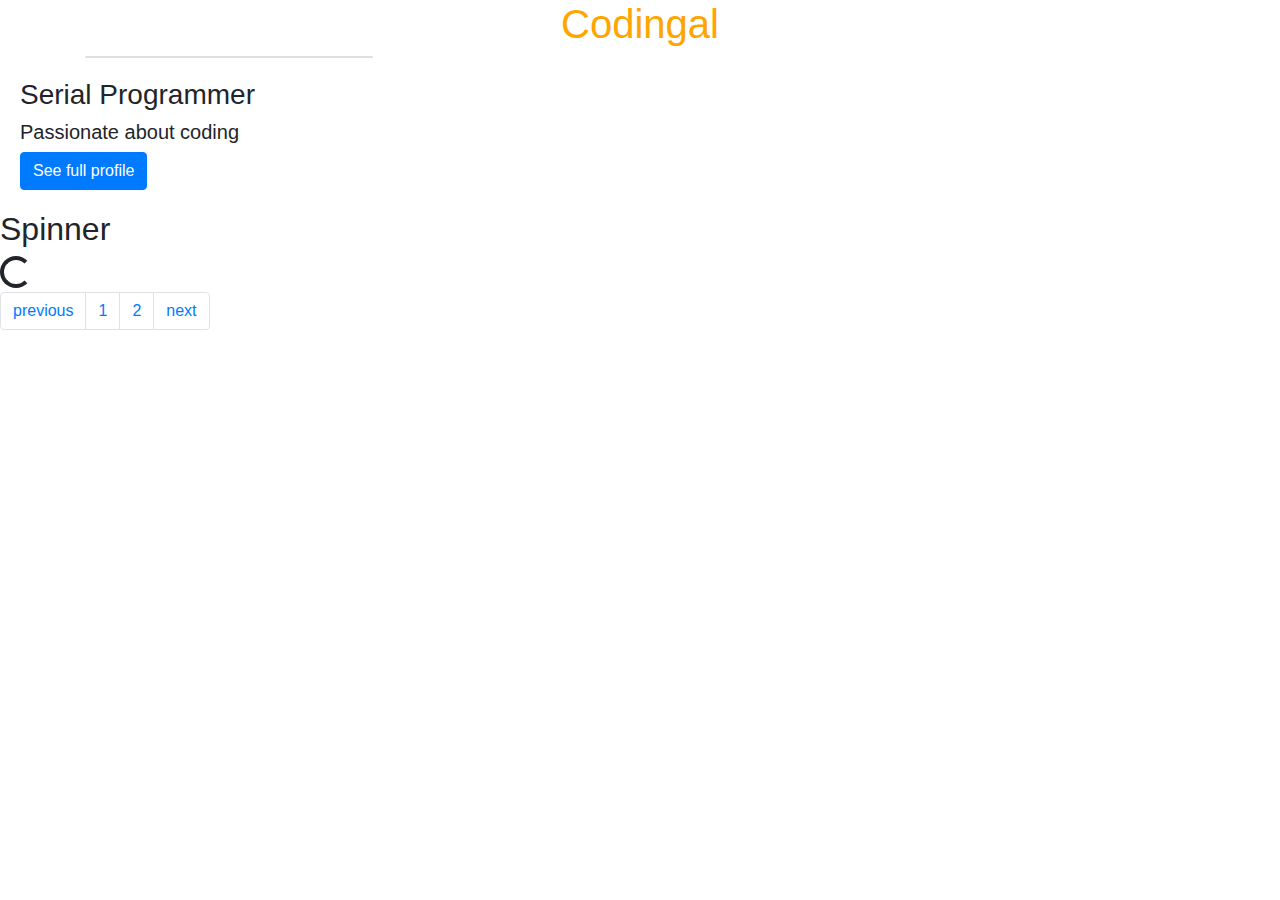
<file: bootstrap utiliyies.html>
<!DOCTYPE html>
<html>
<head>
    <meta charset="utf-8">
    <meta name="viewport" content="width=device-width">
    <title>replit</title>
    <link href="style.css" rel="stylesheet" type="text/css"/>
    <link rel="stylesheet" href="https://maxcdn.bootstrapcdn.com/bootstrap/4.3.1/css/bootstrap.min.css">
	<script src="https://maxcdn.bootstrapcdn.com/bootstrap/4.3.1/js/bootstrap.min.js"></script>
	</head>
    <body>
        <h1 style="color:orange;text-align: center;">
            Codingal
        </h1>
        <div class="container">
            <div class="card" style="width:18rem;">
            </div>
        </div>
                <imag class="card-imag-top"src="https://t3.ftcdn.net/jpg/03/46/83/96/360_F_346839683_6nAPzbhpSkIpb8pmAwufkC7c5eD7wYws.jpg"/>
<div class="card-body">
<h3>Serial Programmer</h3>
<h5>Passionate about coding</h5>
<button class="btn btn-primary">See full profile</button>
</div>
</div>
</div>
<h2>Spinner</h2>

<div class="spinner-border"></div>

<ul class="pagination">
  <li class="page-item">
    <a class="page-link" href="#">previous</a>
  </li>
  <li class="page-item">
    <a class="page-link" href="#">1</a>
  </li>
  <li class="page-item">
    <a class="page-link" href="#">2</a>
  </li>
  <li class="page-item">
    <a class="page-link" href="#">next</a>
    </li>
    </ul>
    </body>
    </html>
</file>
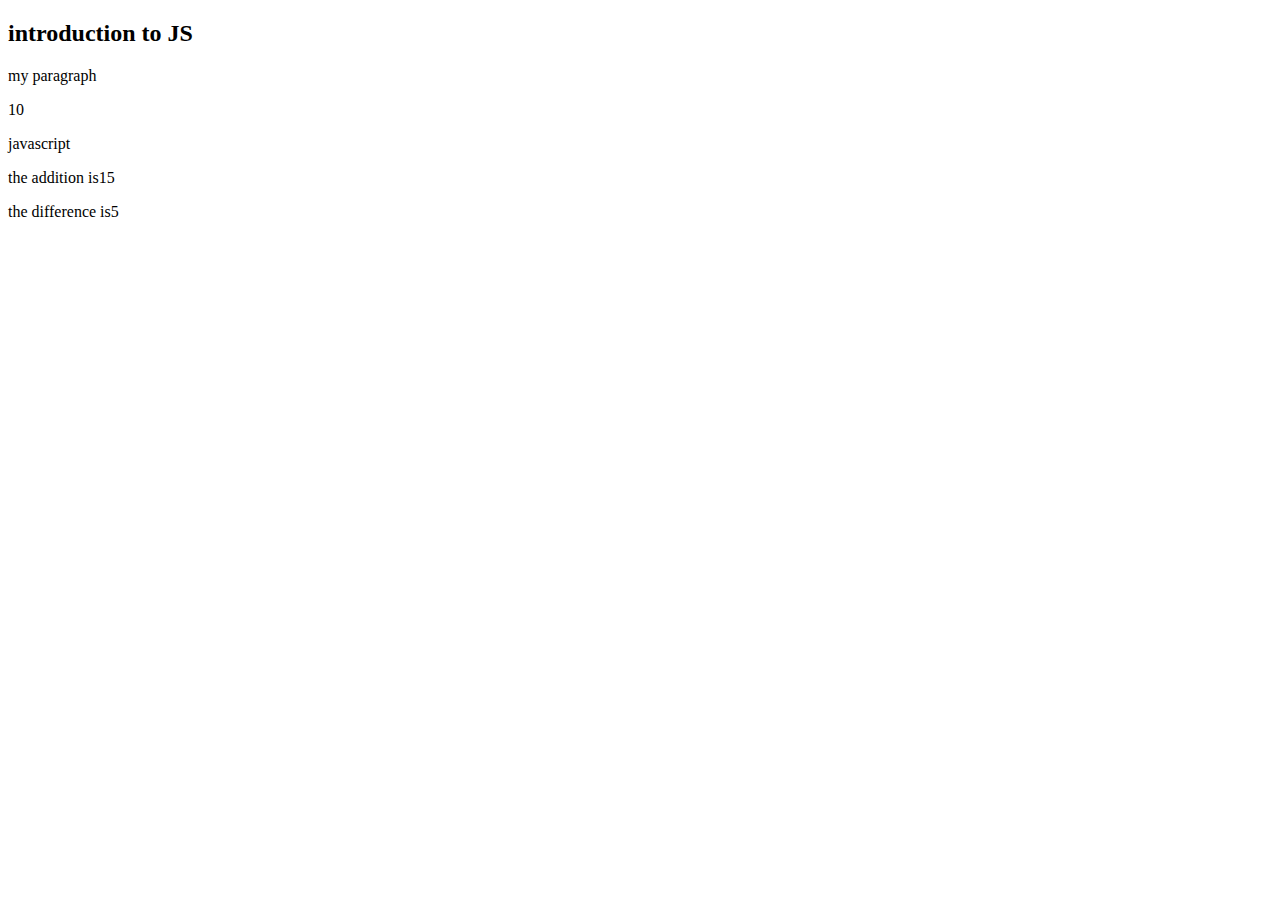
<file: iindex.html>
<!DOCTYPE html>
<html lang="en">
<head>
    <meta charset="UTF-8">
    <meta name="viewport" content="width=device-width, initial-scale=1.0">
    <title>Document</title>
</head>
<body>
    
</body>
</html>
        <h2 id="head"></h2>
        <p id="p1"></p>
        <p id="p2"></p>
        <p id="p3"></p>
        <p id="p4"></p>
        <p id="p5"></p>
    <script>
    //the code between script tag is js code
    document.getElementById("head").innerHTML="introduction to JS"
    document.getElementById("p1").innerHTML="my paragraph"
    var a=10
    var b=5
    var c="javascript"//string
    document.getElementById("p2").innerHTML=a;
    document.getElementById("p3").innerHTML=c;
    document.getElementById("p4").innerHTML="the addition is"+(a+b);
    document.getElementById("p5").innerHTML="the difference is"+(a-b);
    </script>
    </body>
</html>
</file>
<file: style.css>
body {
    position: relative;
}
p {
    font-size: 18px;
}
#section1 {padding-top:50px;height:500px;color: white; background-color: orange;}
#section2 {padding-top:50px;height:500px;color: green; background-color: white;}
</file>
